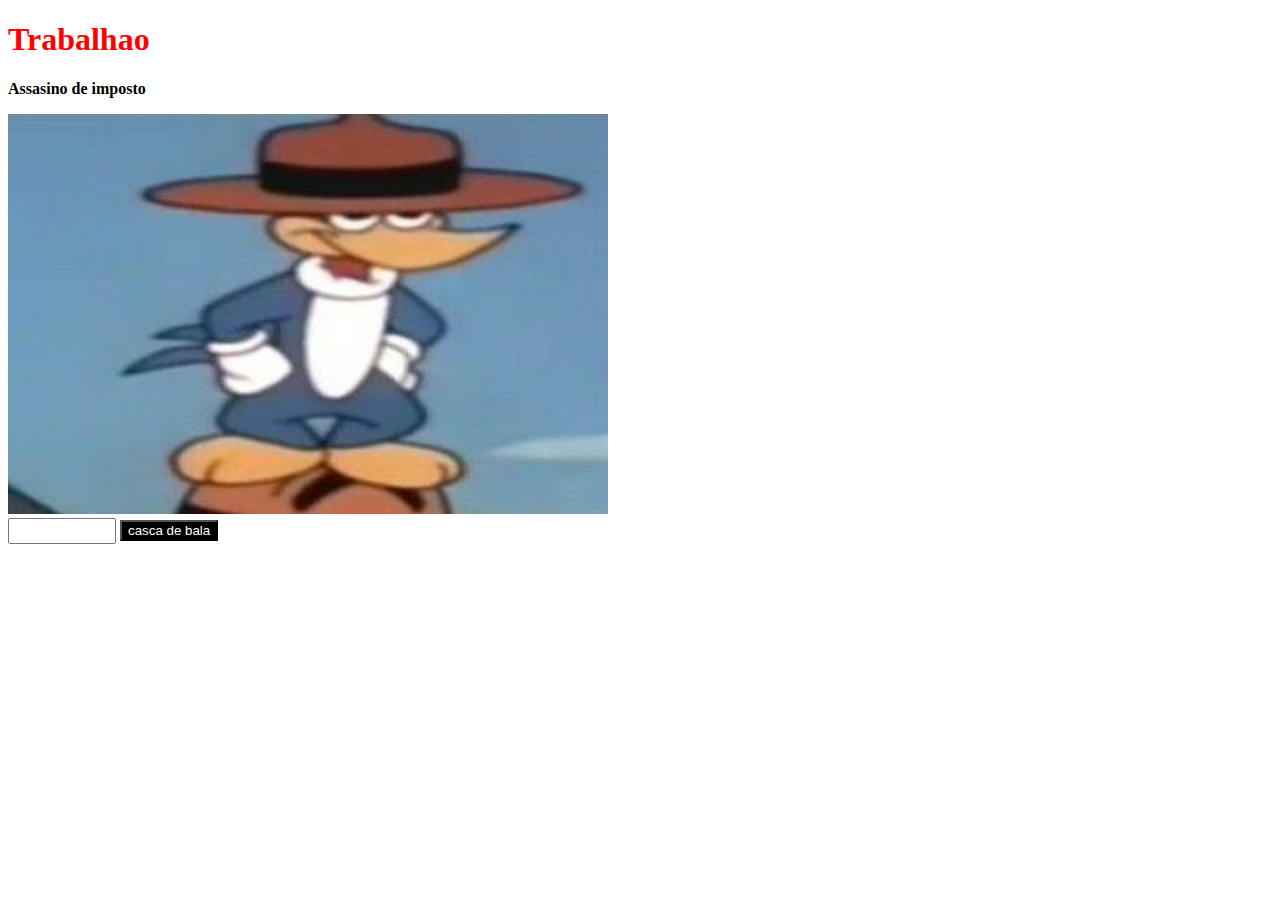
<file: index.html>
<!DOCTYPE html>
<html lang="ptbr">
<head>
    <meta charset="UTF-8">
    <meta name="viewport" content="width=device-width, initial-scale=1.0">
    <link rel="stylesheet" href="index.css">
    <title>Trabalhao</title>
</head>
<body>
    <h1>Trabalhao</h1>
    <p id="txt">Assasino de imposto</p>
    <img src="agiota.jpg" alt="">
    <form action="">
        <input id="a" type="text">
        <input id="b" type="button" value="casca de bala">
    </form>
</body>
</html>
</file>
<file: index.css>
h1 {
    color: red;
}

#txt{
    font-weight: bold;
}

img {
    width: 600px;
    height: 400px;
}

#a {
    width: 100px;
    height: 20px;

}

#b{
    color: white;
    background-color: black;
}
</file>
